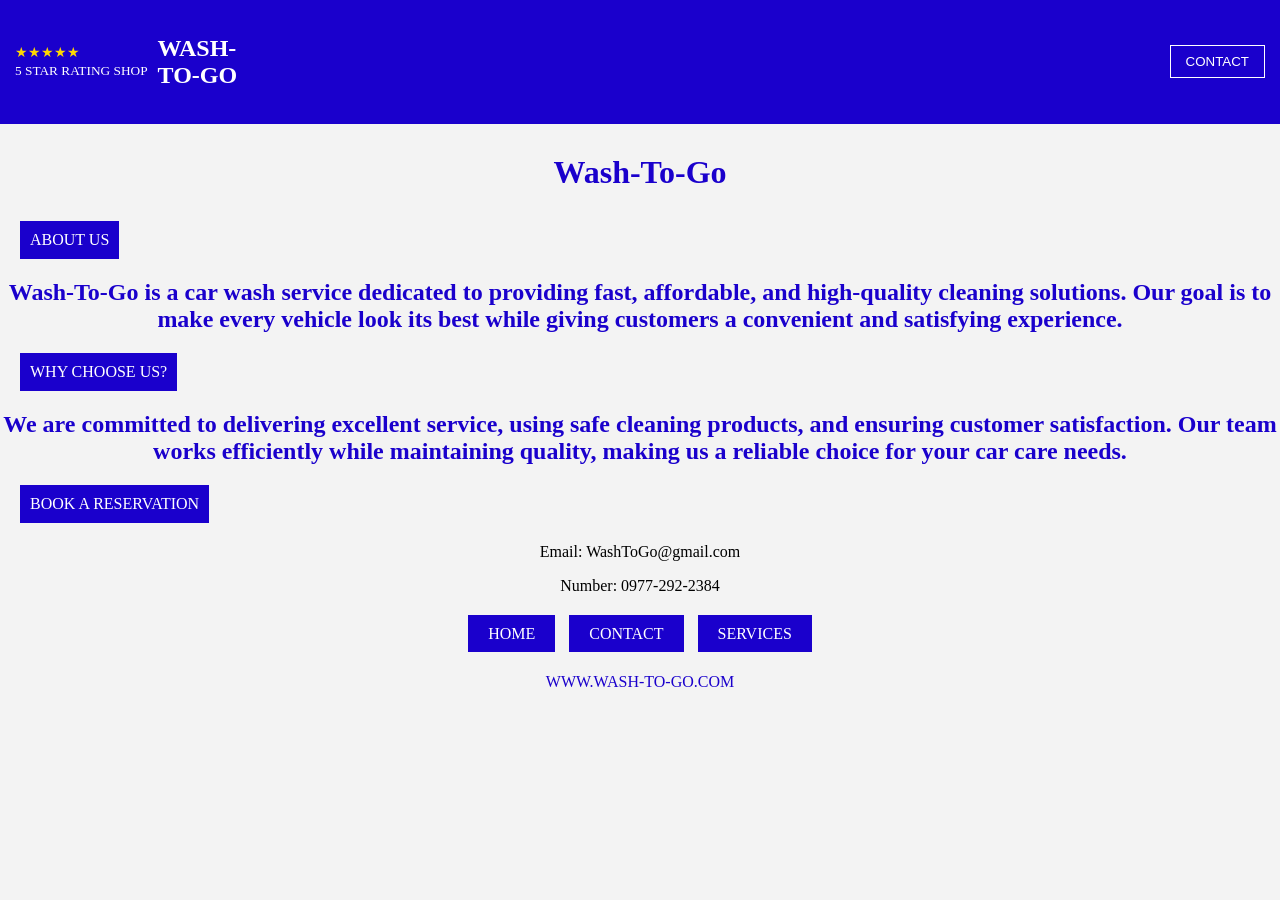
<file: about.html>
<!DOCTYPE html>
<html lang="en">
<head>
    <title>About</title>

    <style>
        body {
            margin: 0;
            font-family: Georgia, serif;
            background: #f3f3f3;
        }

        .head {
            background: #1a00cc;
            color: white;
            padding: 15px;
            display: flex;
            justify-content: space-between;
            align-items: center;
        }

        .left {
            display: flex;
            align-items: center;
            gap: 10px;
        }

        .stars {
            color: gold;
            font-size: 14px;
        }

        .head button {
            border: 1px solid white;
            background: transparent;
            color: white;
            padding: 8px 15px;
        }

        .title {
            text-align: center;
            margin: 30px;
            color: #1a00cc;
        }

        .box {
            background: #1a00cc;
            color: white;
            padding: 10px;
            width: fit-content;
            margin: 20px;
        }

        .center {
            text-align: center;
            color: #1a00cc;
        }

        .contact {
            text-align: center;
        }

        .buttons {
            text-align: center;
            margin: 30px;
        }

        .buttons a {
            background: #1a00cc;
            color: white;
            padding: 10px 20px;
            margin: 5px;
            text-decoration: none;
        }

        .footer {
            text-align: center;
            color: #1a00cc;
        }
    </style>
</head>

<body>

<div class="head">

    <div class="left">
        <div>
            <div class="stars">★★★★★</div>
            <small>5 STAR RATING SHOP</small>
        </div>

        <h2>WASH-<br>TO-GO</h2>
    </div>

    <button>CONTACT</button>
</div>

<div class="title">
    <h1>Wash-To-Go</h1>
</div>

<div class="box">ABOUT US</div>
<h2 class="center">Wash-To-Go is a car wash service dedicated to providing fast, affordable, and high-quality cleaning solutions. Our goal is to make every vehicle look its best while giving customers a convenient and satisfying experience.</h2>

<div class="box">WHY CHOOSE US?</div>
<h2 class="center">We are committed to delivering excellent service, using safe cleaning products, and ensuring customer satisfaction. Our team works efficiently while maintaining quality, making us a reliable choice for your car care needs.</h2>

<div class="box">BOOK A RESERVATION</div>

<div class="contact">
    <p>Email: WashToGo@gmail.com</p>
    <p>Number: 0977-292-2384</p>
</div>

<div class="buttons">
    <a href="index.html">HOME</a>
    <a href="#">CONTACT</a>
    <a href="services.html">SERVICES</a>
</div>

<p class="footer">WWW.WASH-TO-GO.COM</p>

</body>
</html>
</file>
